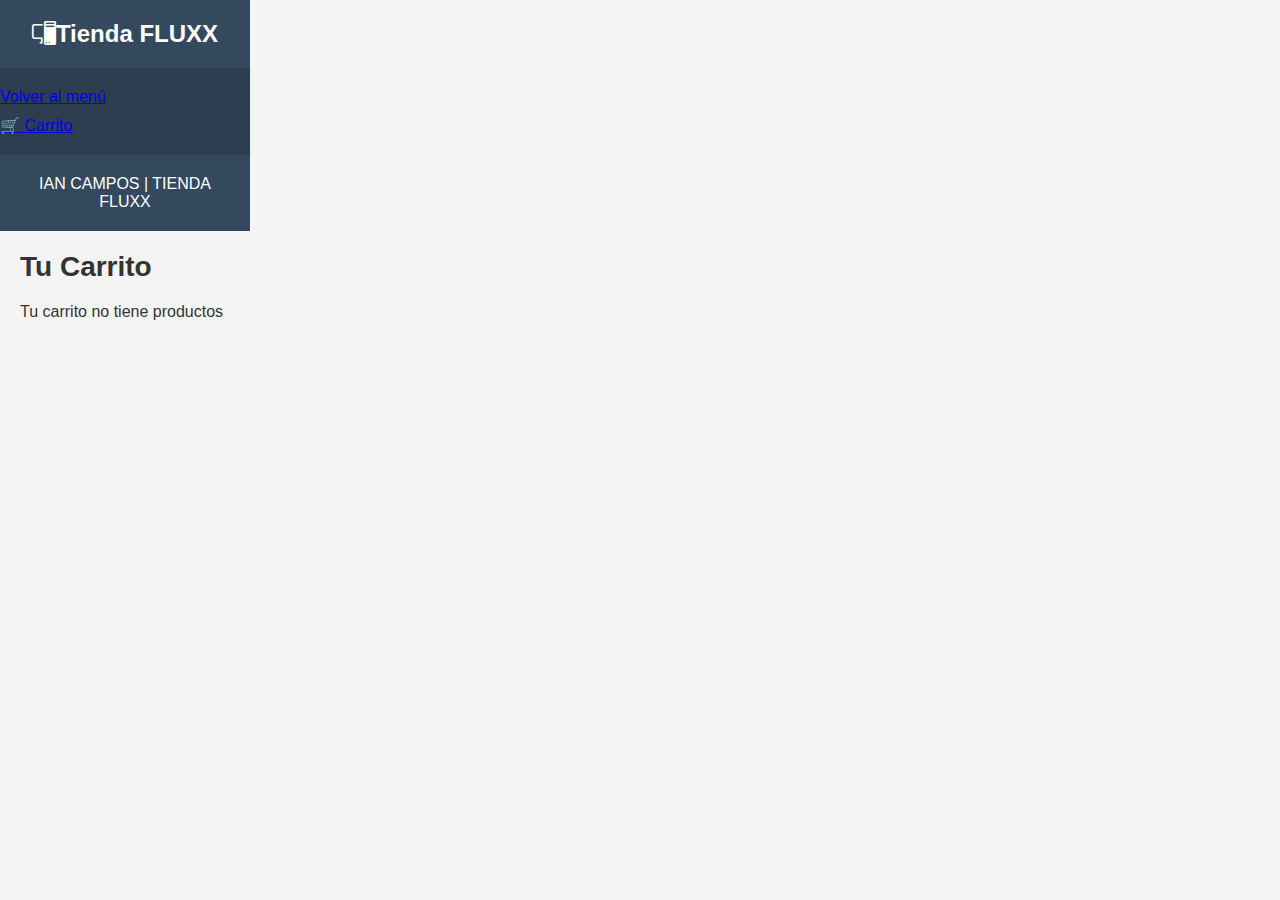
<file: carro.html>
<!DOCTYPE html>
<html lang="en">

<head>
    <meta charset="UTF-8">
    <meta http-equiv="X-UA-Compatible" content="IE=edge">
    <meta name="viewport" content="width=device-width, initial-scale=1.0">
    <title>Tienda FLUXX</title>
    <link rel="stylesheet" href="https://cdn.jsdelivr.net/npm/bootstrap-icons@1.9.1/font/bootstrap-icons.css">
    <link rel="stylesheet" href="./css/index.css">
</head>

<body>
    <div class="wrap">
        <aside>
            <header>
                <h1 class="logo"><i class="bi bi-pc-display"></i>Tienda FLUXX</h1>
            </header>
            <nav>
                <ul class="menu">
                    <li>
                        <a class="boton-main boton-volver" href="./index.html">Volver al menú</a>
                    </li>
                    <li>
                        <a class="boton-main boton-carrito active" href="./carro.html">🛒 Carrito</a>
                    </li>
                </ul>
            </nav>
            <footer>
                <p class="text-footer">IAN CAMPOS | TIENDA FLUXX</p>
            </footer>
        </aside>
        <main>
            <h2 class="titulo-principal">Tu Carrito</h2>
            <section class="contenedor-carrito">
                <p id="carrito-limpio" class="carrito-vacio disabled">Tu carrito no tiene productos</p>
                
                <ul id="contenedor-carro" class="carrito-productos disabled"></ul>

                <div id="carrito-interaccion" class="carrito-interaccion disabled">
                    <div class="carrito-interaccion-izquierda">
                        <button id="carrito-interaccion-vaciar" class="carrito-interaccion-vaciar">Limpiar Carrito</button>
                    </div>
                    <div class="carrito-interaccion-derecha">
                        <div class="carrito-interaccion-total">
                            <p>El precio de su compra es:</p>
                            <p id="total">$22222</p>
                        </div>
                        <button id="carrito-interaccion-comprar" class="carrito-interaccion-comprar">Comprar</button>
                    </div>
                </div>
                <p id="carrito-finalizado" class="carrito-finalizado disabled">Muchas gracias por confiar en Tienda Fluxx</p>
            </section>
        </main>
    </div>
    
    <script src="./js/carrito.js"></script>
</body>
</html>
</file>
<file: css/index.css>
* {
    margin: 0;
    padding: 0;
    box-sizing: border-box;
}

body {
    font-family: sans-serif;
    background-color: #f4f4f4;
    color: #333;
}

.wrapp {
    display: flex;
    min-height: 100vh;
}


aside {
    width: 250px;
    background-color: #2c3e50;
    color: white;
    display: flex;
    flex-direction: column;
    justify-content: space-between;
}

header {
    padding: 20px;
    text-align: center;
    background-color: #34495e;
}

.logo {
    font-size: 24px;
}

nav {
    flex-grow: 1;
}

.menu {
    list-style: none;
    padding: 0;
    margin: 20px 0;
}

.menu li {
    margin: 10px 0;
}

.botones-nav {
    width: 100%;
    padding: 10px;
    background-color: #34495e;
    color: white;
    border: none;
    cursor: pointer;
    text-align: left;
}

.botones-nav:hover,
.botones-nav.active {
    background-color: #1abc9c;
}

#contador {
    background-color: #e74c3c;
    color: white;
    border-radius: 50%;
    padding: 5px 10px;
    margin-left: 10px;
}

footer {
    padding: 20px;
    background-color: #34495e;
    text-align: center;
}

.texto-footer {
    font-size: 12px;
}


main {
    flex-grow: 1;
    padding: 20px;
}

.titulo-principal {
    font-size: 28px;
    margin-bottom: 20px;
}

.contenedor-productos {
    display: grid;
    grid-template-columns: repeat(auto-fill, minmax(250px, 1fr));
    gap: 20px;
}

.producto-imagen {
    width: 100%;
    height: auto;
}

.producto-detalles {
    text-align: center;
    padding: 10px;
    background-color: white;
    border: 1px solid #ddd;
    border-radius: 5px;
    box-shadow: 0 2px 5px rgba(0, 0, 0, 0.1);
}

.producto-titulo {
    font-size: 18px;
    margin: 10px 0;
}

.producto-precio {
    color: #e74c3c;
    font-size: 20px;
    margin: 10px 0;
}

.producto-comprar {
    padding: 10px 20px;
    background-color: #1abc9c;
    color: white;
    border: none;
    cursor: pointer;
    border-radius: 5px;
}

.producto-comprar:hover {
    background-color: #16a085;
}


.carrito-producto {
    display: flex;
    align-items: center;
    padding: 15px;
    border-bottom: 1px solid #ddd;
    background-color: #fff;
    border-radius: 5px;
    box-shadow: 0 2px 5px rgba(0, 0, 0, 0.1);
    margin-bottom: 15px;
}


.carrito-imagen {
    width: 80px;
    height: auto;
    border-radius: 5px;
    margin-right: 15px;
}


.carrito-producto-titulo,
.carrito-producto-cantidad,
.carrito-producto-precio,
.carrito-producto-subtotal {
    flex: 1;
    text-align: center;
}


.carrito-producto-titulo h3 {
    font-size: 18px;
    margin-top: 5px;
}

.carrito-producto-titulo small,
.carrito-producto-cantidad small,
.carrito-producto-precio small,
.carrito-producto-subtotal small {
    display: block;
    font-size: 12px;
    color: #555;
}


.carrito-producto-precio p,
.carrito-producto-subtotal p {
    font-size: 16px;
    color: #e74c3c;
}


.carrito-eliminar {
    background-color: #e74c3c;
    color: white;
    border: none;
    cursor: pointer;
    padding: 5px 10px;
    border-radius: 5px;
    transition: background-color 0.3s;
}

.carrito-eliminar:hover {
    background-color: #c0392b;
}

.disabled {
    display: none;
}

.carrito-interaccion {
    display: flex;
    justify-content: space-between;
    align-items: center;
    padding: 20px;
    margin-top: 20px;
    background-color: #f9f9f9;
    border-radius: 5px;
    box-shadow: 0 2px 5px rgba(0, 0, 0, 0.1);
    border-top: 1px solid #ddd;
}


.carrito-interaccion-izquierda {
    flex: 1;
}

.carrito-interaccion-vaciar {
    padding: 10px 20px;
    background-color: #e74c3c;
    color: white;
    border: none;
    border-radius: 5px;
    cursor: pointer;
    font-size: 16px;
    transition: background-color 0.3s ease;
}

.carrito-interaccion-vaciar:hover {
    background-color: #c0392b;
}


.carrito-interaccion-derecha {
    display: flex;
    align-items: center;
    gap: 20px;
}


.carrito-interaccion-total {
    font-size: 18px;
    color: #333;
}

.carrito-interaccion-total p:first-child {
    font-weight: bold;
    margin-bottom: 5px;
}


#total {
    font-size: 24px;
    color: #27ae60;
    font-weight: bold;
}


.carrito-interaccion-comprar {
    padding: 10px 20px;
    background-color: #1abc9c;
    color: white;
    border: none;
    border-radius: 5px;
    cursor: pointer;
    font-size: 16px;
    transition: background-color 0.3s ease;
}

.carrito-interaccion-comprar:hover {
    background-color: #16a085;
}


.carrito-finalizado {
    margin-top: 20px;
    font-size: 18px;
    color: #27ae60;
    text-align: center;
    display: none;
}


.carrito-finalizado:not(.disabled) {
    display: block;
}


.disabled {
    display: none;
}


.carrito-interaccion {
    display: flex;
    justify-content: space-between;
    align-items: center;
    padding: 20px;
    margin-top: 20px;
    background-color: #f9f9f9;
    border-radius: 5px;
    box-shadow: 0 2px 5px rgba(0, 0, 0, 0.1);
    border-top: 1px solid #ddd;
}


.carrito-interaccion-izquierda {
    flex: 1;
}


.carrito-interaccion-vaciar {
    padding: 10px 20px;
    background-color: #e74c3c;
    color: white;
    border: none;
    border-radius: 5px;
    cursor: pointer;
    font-size: 16px;
    transition: background-color 0.3s ease;
}

.carrito-interaccion-vaciar:hover {
    background-color: #c0392b;
}


.carrito-interaccion-derecha {
    display: flex;
    align-items: center;
    gap: 20px;
}


.carrito-interaccion-total {
    font-size: 18px;
    color: #333;
}

.carrito-interaccion-total p:first-child {
    font-weight: bold;
    margin-bottom: 5px;
}


#total {
    font-size: 24px;
    color: #27ae60;
    font-weight: bold;
}


.carrito-interaccion-comprar {
    padding: 10px 20px;
    background-color: #1abc9c;
    color: white;
    border: none;
    border-radius: 5px;
    cursor: pointer;
    font-size: 16px;
    transition: background-color 0.3s ease;
}

.carrito-interaccion-comprar:hover {
    background-color: #16a085;
}


.carrito-finalizado {
    margin-top: 20px;
    font-size: 18px;
    color: #27ae60;
    text-align: center;
    display: none;
}


.carrito-finalizado:not(.disabled) {
    display: block;
}


.disabled {
    display: none;
}
</file>
